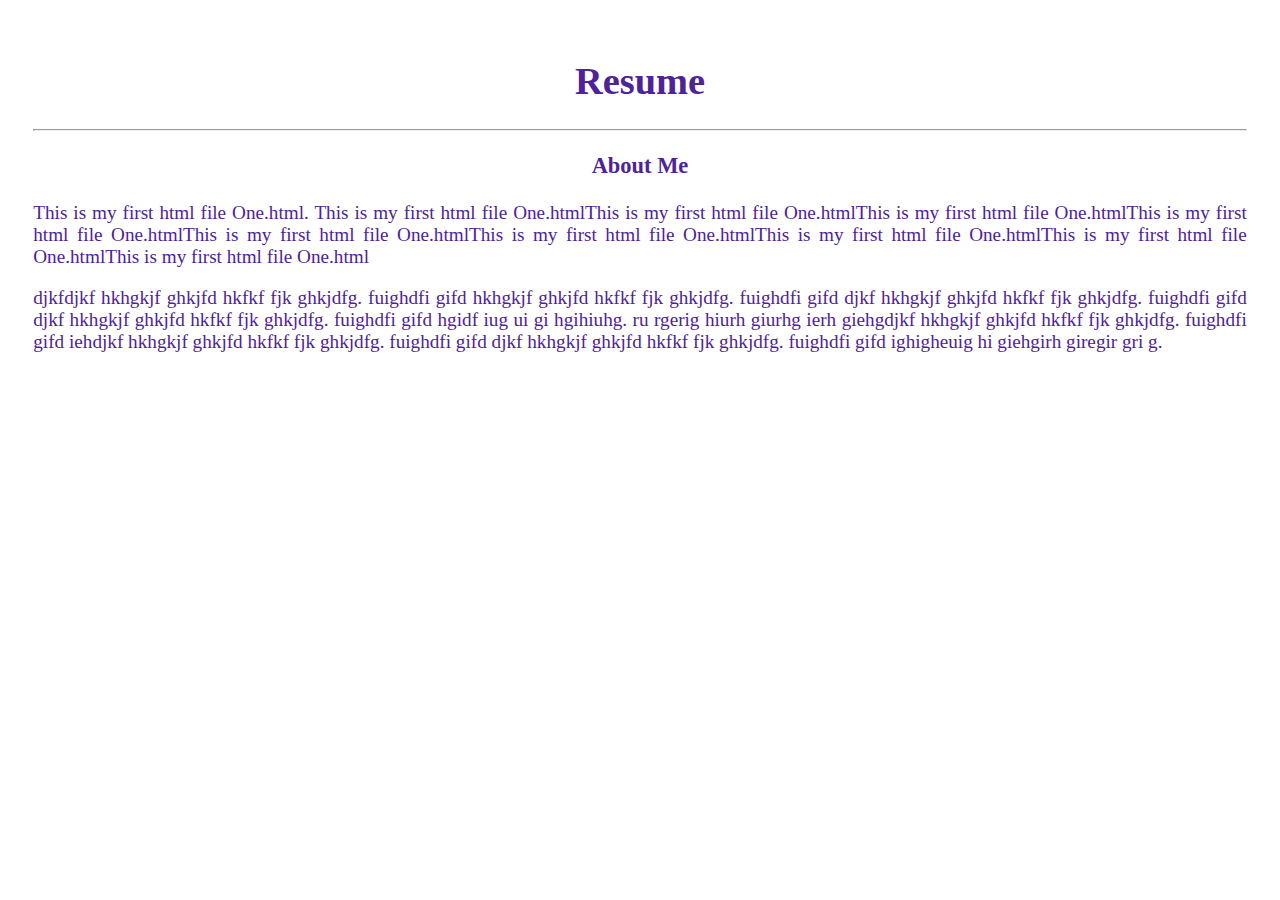
<file: ui/one.html>
<html>
    <head>
        <title>
            First File 
        </title>
        <style>
        .container
        {
            padding-left: 2%;
            padding-right: 2%;
            padding-top:2%;
            align-content: center;
            font-size: larger;
            margin: 0 auto;/* this aligns center*/
            color: #4e239a;
        }
        .justifyText
        {
            text-align:justify;
        }
           
        </style>
    </head>
    <body align="center">
        <div class="container">
            
            <h1>Resume</h1>
            <hr>
            <h3>About Me</h3>
            <div class="justifyText">
        <p>This is my first html file One.html. This is my first html file One.htmlThis is my first html file One.htmlThis is my first html file One.htmlThis is my first html file One.htmlThis is my first html file One.htmlThis is my first html file One.htmlThis is my first html file One.htmlThis is my first html file One.htmlThis is my first html file One.html</p>
        <p> djkfdjkf hkhgkjf ghkjfd hkfkf  fjk ghkjdfg. fuighdfi gifd  hkhgkjf ghkjfd hkfkf  fjk ghkjdfg. fuighdfi gifd djkf hkhgkjf ghkjfd hkfkf  fjk ghkjdfg. fuighdfi gifd djkf hkhgkjf ghkjfd hkfkf  fjk ghkjdfg. fuighdfi gifd hgidf iug ui gi  hgihiuhg. ru rgerig hiurh giurhg ierh giehgdjkf hkhgkjf ghkjfd hkfkf  fjk ghkjdfg. fuighdfi gifd  iehdjkf hkhgkjf ghkjfd hkfkf  fjk ghkjdfg. fuighdfi gifd djkf hkhgkjf ghkjfd hkfkf  fjk ghkjdfg. fuighdfi gifd ighigheuig hi giehgirh giregir gri g.</p>
        </div>
        </div>
    </body>
</html>
</file>
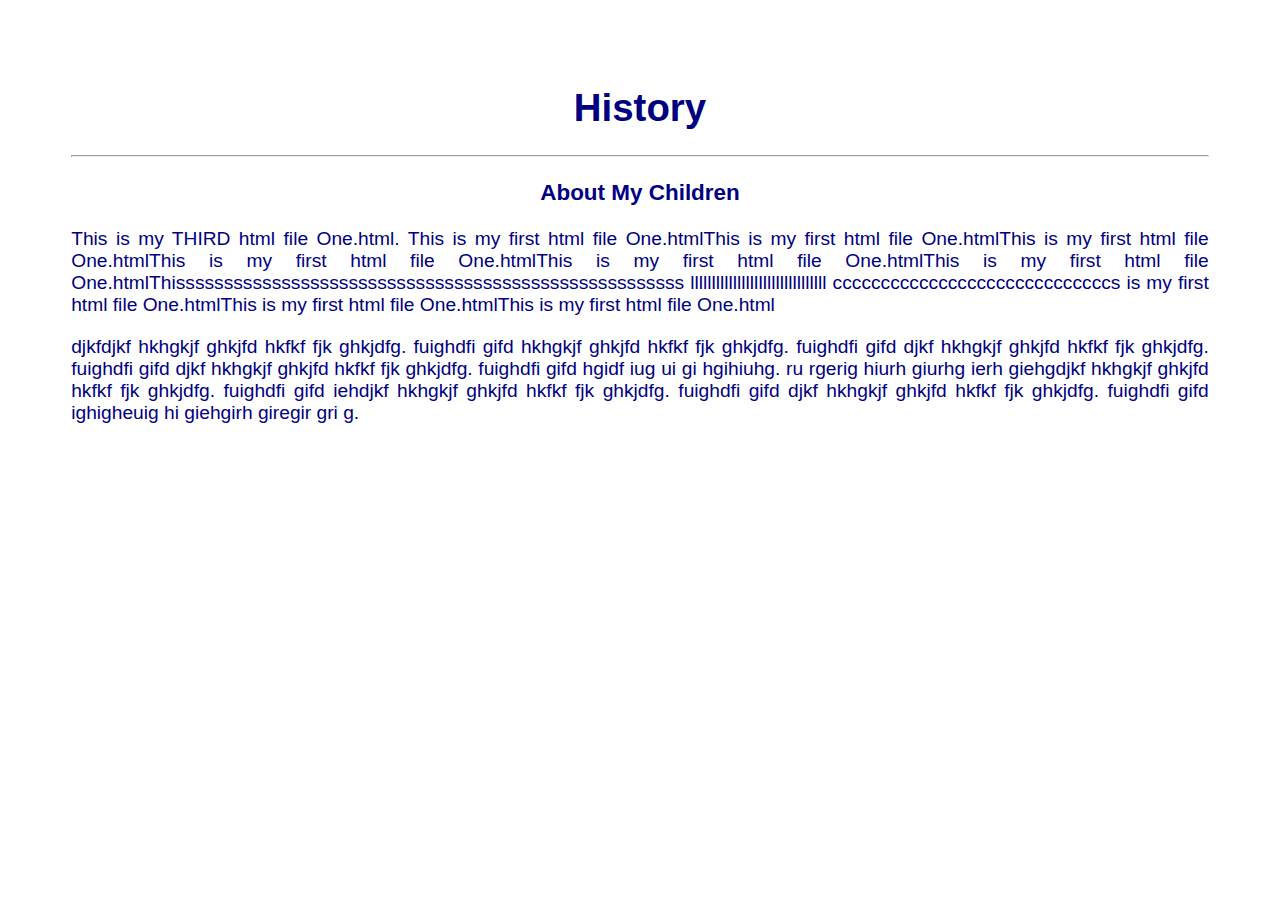
<file: ui/three.html>
<html>
    <head>
        <title>
            Second File 
        </title>
        <link href="/ui/style.css" rel="stylesheet" />
    </head>
    <body align="center">
        <div class="container">
            
            <h1>History</h1>
            <hr>
            <h3>About My Children</h3>
            <div class="justifyText">
        <p>This is my THIRD html file One.html. This is my first html file One.htmlThis is my first html file One.htmlThis is my first html file One.htmlThis is my first html file One.htmlThis is my first html file One.htmlThis is my first html file One.htmlThisssssssssssssssssssssssssssssssssssssssssssssssssssss llllllllllllllllllllllllllllllll cccccccccccccccccccccccccccccs is my first html file One.htmlThis is my first html file One.htmlThis is my first html file One.html</p>
        <p> djkfdjkf hkhgkjf ghkjfd hkfkf  fjk ghkjdfg. fuighdfi gifd  hkhgkjf ghkjfd hkfkf  fjk ghkjdfg. fuighdfi gifd djkf hkhgkjf ghkjfd hkfkf  fjk ghkjdfg. fuighdfi gifd djkf hkhgkjf ghkjfd hkfkf  fjk ghkjdfg. fuighdfi gifd hgidf iug ui gi  hgihiuhg. ru rgerig hiurh giurhg ierh giehgdjkf hkhgkjf ghkjfd hkfkf  fjk ghkjdfg. fuighdfi gifd  iehdjkf hkhgkjf ghkjfd hkfkf  fjk ghkjdfg. fuighdfi gifd djkf hkhgkjf ghkjfd hkfkf  fjk ghkjdfg. fuighdfi gifd ighigheuig hi giehgirh giregir gri g.</p>
        </div>
        </div>
    </body>
</html>
</file>
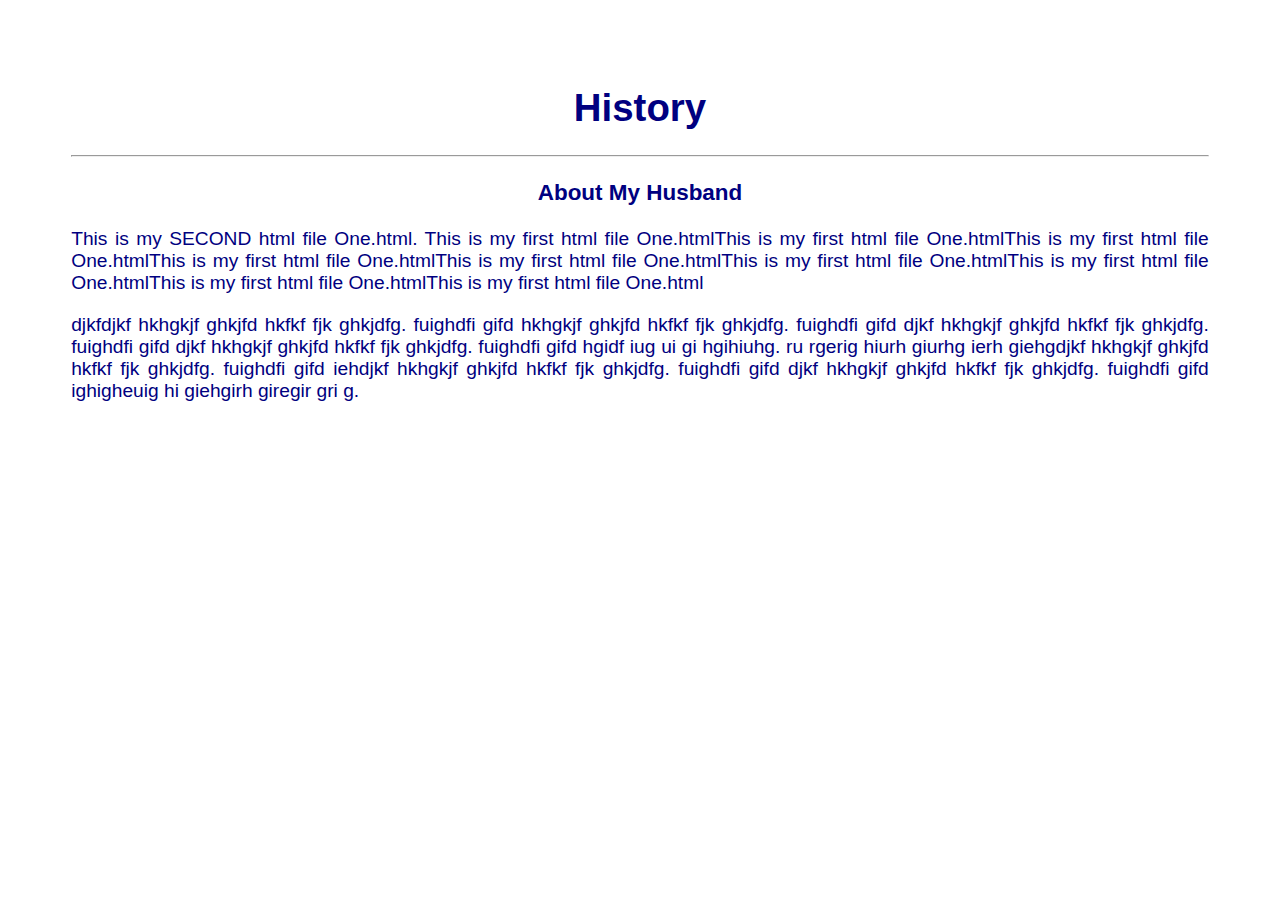
<file: ui/two.html>
<html>
    <head>
        <title>
            Second File 
        </title>
        <link href="/ui/style.css" rel="stylesheet" />
    </head>
    <body align="center">
        <div class="container">
            
            <h1>History</h1>
            <hr>
            <h3>About My Husband</h3>
            <div class="justifyText">
        <p>This is my SECOND html file One.html. This is my first html file One.htmlThis is my first html file One.htmlThis is my first html file One.htmlThis is my first html file One.htmlThis is my first html file One.htmlThis is my first html file One.htmlThis is my first html file One.htmlThis is my first html file One.htmlThis is my first html file One.html</p>
        <p> djkfdjkf hkhgkjf ghkjfd hkfkf  fjk ghkjdfg. fuighdfi gifd  hkhgkjf ghkjfd hkfkf  fjk ghkjdfg. fuighdfi gifd djkf hkhgkjf ghkjfd hkfkf  fjk ghkjdfg. fuighdfi gifd djkf hkhgkjf ghkjfd hkfkf  fjk ghkjdfg. fuighdfi gifd hgidf iug ui gi  hgihiuhg. ru rgerig hiurh giurhg ierh giehgdjkf hkhgkjf ghkjfd hkfkf  fjk ghkjdfg. fuighdfi gifd  iehdjkf hkhgkjf ghkjfd hkfkf  fjk ghkjdfg. fuighdfi gifd djkf hkhgkjf ghkjfd hkfkf  fjk ghkjdfg. fuighdfi gifd ighigheuig hi giehgirh giregir gri g.</p>
        </div>
        </div>
    </body>
</html>
</file>
<file: ui/style.css>
.blog_container
{
    background: url('/ui/BG.png')  no-repeat fixed;
     margin: 0;
     background-size:100%;
     
}

.box
{
    width:70%;
    margin: 30px auto;
    background-color: black;
   color:#FFFFFF;
    opacity: 0.6;
    filter: alpha(opacity=60); /* For IE8 and earlier */
}

.strap
{
    height:25px;
    background-color:grey;
    color:#00004A;
}
.center {
    text-align: center;
}
.text-big {
    font-size: 300%;
}
.bold {
    font-weight: bold;
}
.img-medium {
    height: 200px;
}
.img-small {
    height: 150px;
}
body{
    font-family: sans-serif;
    background-color: white;
    margin-top: 60px;
}
.container{
            width:90%;
/*            background-color:grey;*/
            /*padding-left: 2%;
            padding-right: 2%;*/
          
            align-content: center;
            font-size: larger;
            margin: 0 auto;/* this aligns center*/
            color:navy;        }    
.justifyText{
            text-align:justify;
        }
</file>
